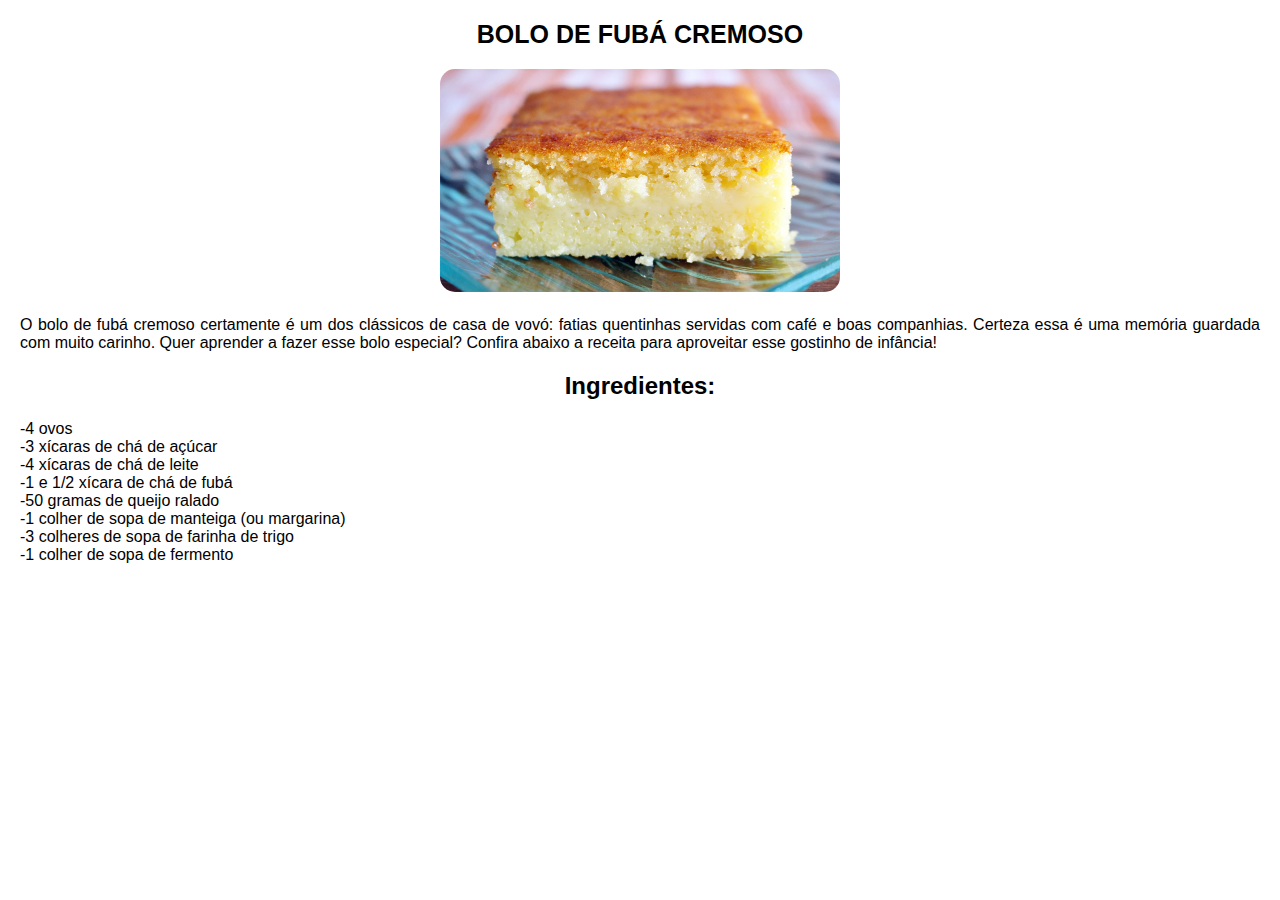
<file: receita/index.html>
<!DOCTYPE html>
<html lang="pt-br">
<head>
  <meta charset="utf-8">
  <meta name="viewport" content="width=device-width, initial-scale=1, shrink-to-fit=no">
  <link rel="stylesheet" href="style.css">
  
  <title>Bolo De Fubá</title>
</head>
<body> 
  <h1>BOLO DE FUBÁ CREMOSO</h1>

  <img src="images/bolodefuba.jpg">

<p>O bolo de fubá cremoso certamente é um dos clássicos de casa de vovó: fatias quentinhas servidas com café e boas companhias. Certeza essa é uma memória guardada com muito carinho. Quer aprender a fazer esse bolo especial? Confira abaixo a receita para aproveitar esse gostinho de infância!</p>

  <h2>Ingredientes:</h2>
  
  <p>-4 ovos<br>

  -3 xícaras de chá de açúcar<br>

  -4 xícaras de chá de leite<br>

  -1 e 1/2 xícara de chá de fubá<br>

  -50 gramas de queijo ralado<br>

  -1 colher de sopa de manteiga (ou margarina)<br>

  -3 colheres de sopa de farinha de trigo<br>

  -1 colher de sopa de fermento</p>

</body>
</html>
</file>
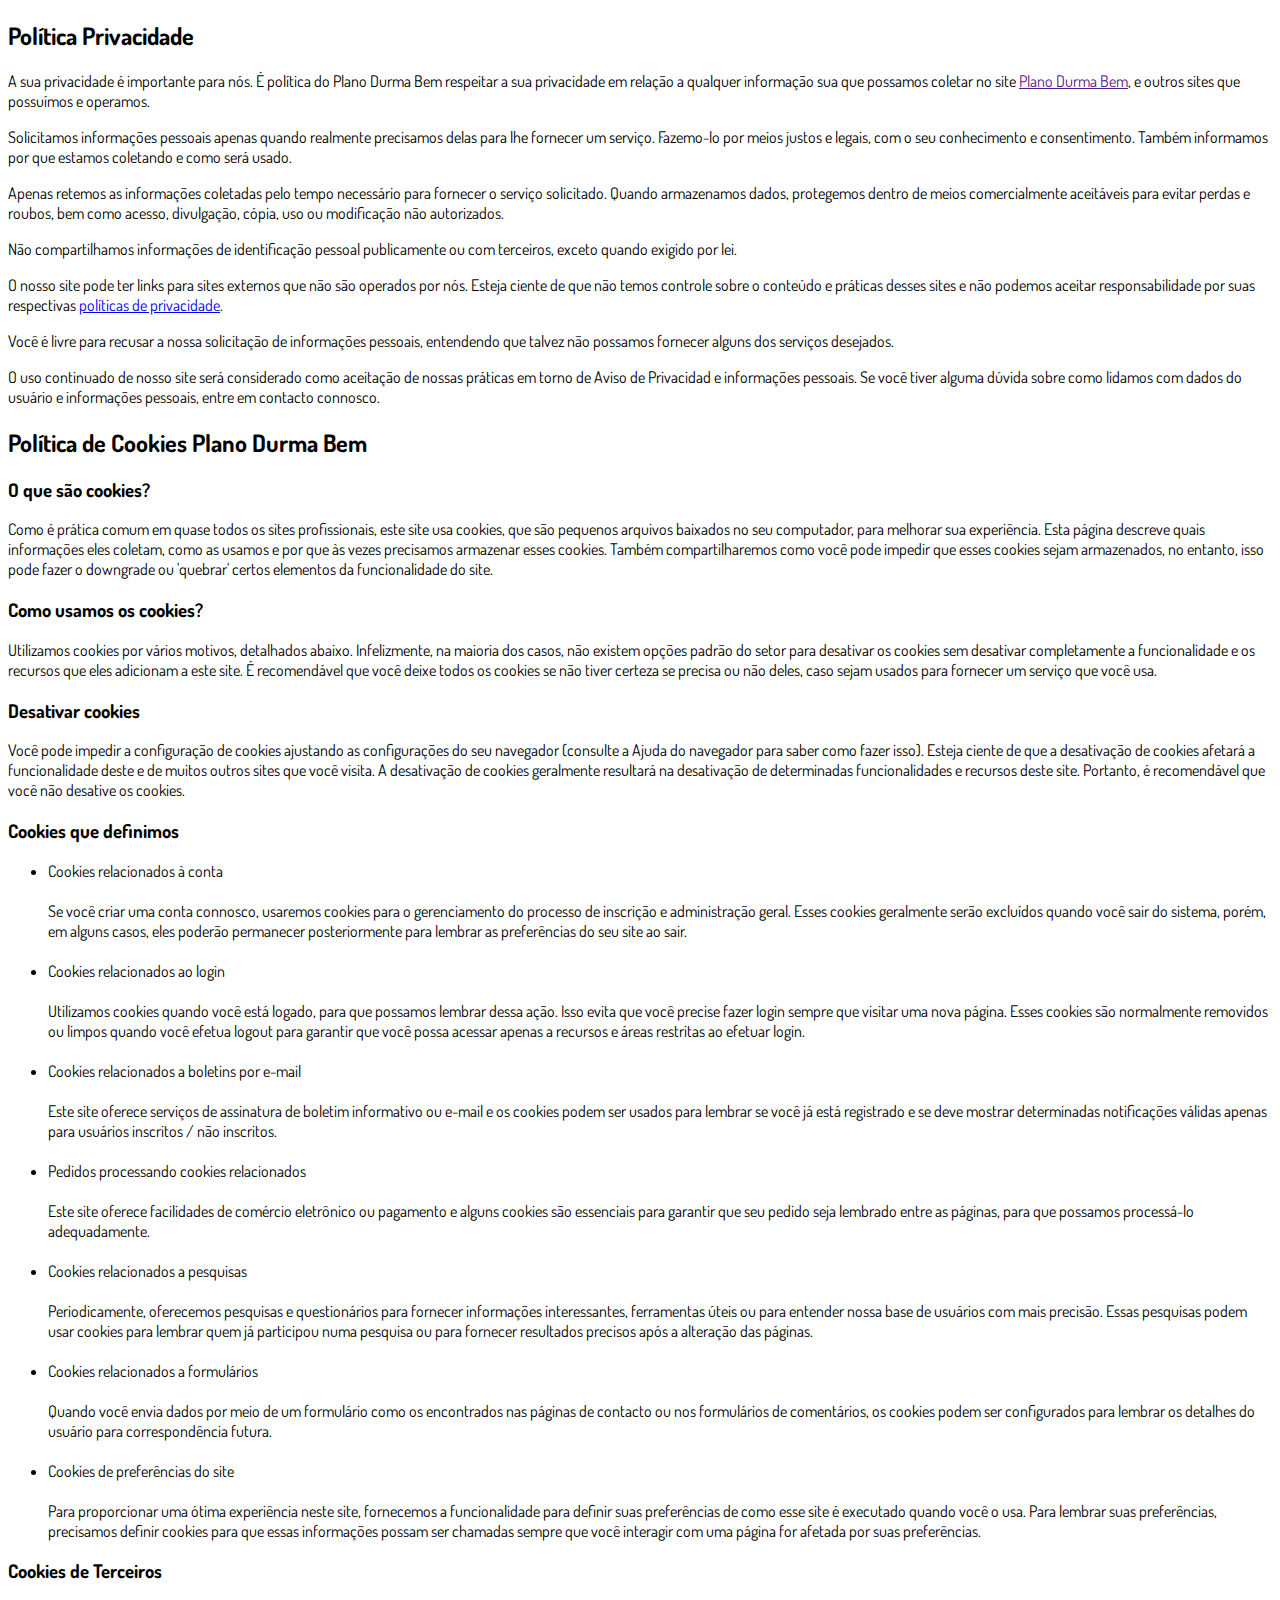
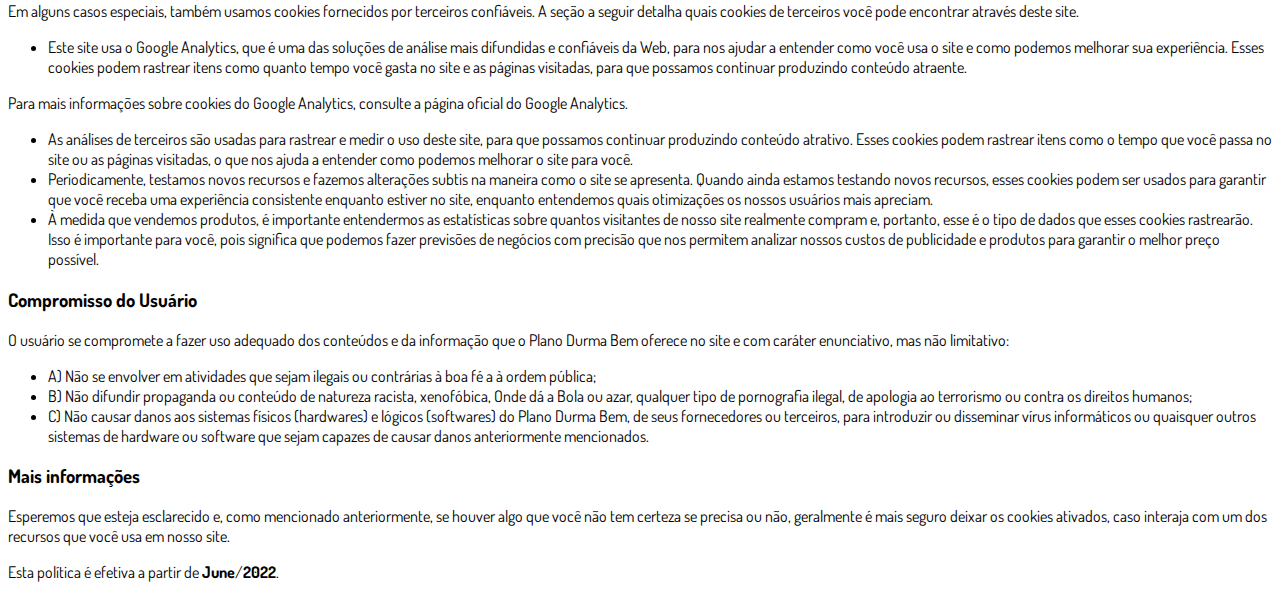
<file: privacidade.html>
<!DOCTYPE html>
<html lang="pt-br">
  <head>
    <meta charset="utf-8">
    <meta name="viewport" content="width=device-width, initial-scale=1, shrink-to-fit=no">

    <link rel="stylesheet" href="https://stackpath.bootstrapcdn.com/bootstrap/4.1.3/css/bootstrap.min.css" integrity="sha384-MCw98/SFnGE8fJT3GXwEOngsV7Zt27NXFoaoApmYm81iuXoPkFOJwJ8ERdknLPMO" crossorigin="anonymous">

    <link rel="preconnect" href="https://fonts.googleapis.com">
    <link rel="preconnect" href="https://fonts.gstatic.com" crossorigin>
    <link href="https://fonts.googleapis.com/css2?family=Dosis:wght@200;300;400;500;600;700;800&display=swap" rel="stylesheet">
    
    <!-- Ícone da Página -->
    <link rel="shortcut icon" type="image/jpg" href="./assets/img/favicon.png">

    <!-- Título da Página -->
    <title>Política de Privacidade | Protocolo Zero Barriga</title>
    
    <style type="text/css">
      body {
        font-family: 'Dosis', sans-serif;
      }
    </style>

  </head>
  <body>
    
    <div class="container py-5">
      <div class="row justify-content-center">
        <div class="col-lg-8">
          <h2>Política Privacidade</h2>                    <p>A sua privacidade é importante para nós. É política do Plano Durma Bem respeitar a sua privacidade em relação a qualquer informação sua que possamos coletar no site <a href=>Plano Durma Bem</a>, e outros sites que possuímos e operamos.</p>                    <p>Solicitamos informações pessoais apenas quando realmente precisamos delas para lhe fornecer um serviço. Fazemo-lo por meios justos e legais, com o seu conhecimento e consentimento. Também informamos por que estamos coletando e como será usado.                    </p>                    <p>Apenas retemos as informações coletadas pelo tempo necessário para fornecer o serviço solicitado. Quando armazenamos dados, protegemos dentro de meios comercialmente aceitáveis ​​para evitar perdas e roubos, bem como acesso, divulgação, cópia, uso ou                        modificação não autorizados.</p>                    <p>Não compartilhamos informações de identificação pessoal publicamente ou com terceiros, exceto quando exigido por lei.</p>                    <p>O nosso site pode ter links para sites externos que não são operados por nós. Esteja ciente de que não temos controle sobre o conteúdo e práticas desses sites e não podemos aceitar responsabilidade por suas respectivas <a href='https://politicaprivacidade.com' target='_BLANK'>políticas de privacidade</a>.                    </p>                    <p>Você é livre para recusar a nossa solicitação de informações pessoais, entendendo que talvez não possamos fornecer alguns dos serviços desejados.</p>                    <p>O uso continuado de nosso site será considerado como aceitação de nossas práticas em torno de <a href='https://avisodeprivacidad.info/' target='_BLANK' style='color:inherit !important; text-decoration: none !important;'>Aviso de Privacidad</a> e informações pessoais. Se você tiver alguma dúvida sobre como lidamos com dados do usuário e informações pessoais, entre em contacto connosco.</p>                    <h2>Política de Cookies Plano Durma Bem</h2>                    <h3>O que são cookies?</h3>                    <p>Como é prática comum em quase todos os sites profissionais, este site usa cookies, que são pequenos arquivos baixados no seu computador, para melhorar sua experiência. Esta página descreve quais informações eles coletam, como as usamos e por que às vezes                        precisamos armazenar esses cookies. Também compartilharemos como você pode impedir que esses cookies sejam armazenados, no entanto, isso pode fazer o downgrade ou 'quebrar' certos elementos da funcionalidade do site.</p>                    <h3>Como usamos os cookies?</h3>                    <p>Utilizamos cookies por vários motivos, detalhados abaixo. Infelizmente, na maioria dos casos, não existem opções padrão do setor para desativar os cookies sem desativar completamente a funcionalidade e os recursos que eles adicionam a este site. É recomendável                        que você deixe todos os cookies se não tiver certeza se precisa ou não deles, caso sejam usados ​​para fornecer um serviço que você usa.</p>                    <h3>Desativar cookies</h3>                    <p>Você pode impedir a configuração de cookies ajustando as configurações do seu navegador (consulte a Ajuda do navegador para saber como fazer isso). Esteja ciente de que a desativação de cookies afetará a funcionalidade deste e de muitos outros sites que                        você visita. A desativação de cookies geralmente resultará na desativação de determinadas funcionalidades e recursos deste site. Portanto, é recomendável que você não desative os cookies.</p>                    <h3>Cookies que definimos</h3>                    <ul>                        <li>                            Cookies relacionados à conta<br><br> Se você criar uma conta connosco, usaremos cookies para o gerenciamento do processo de inscrição e administração geral. Esses cookies geralmente serão excluídos quando você sair do sistema, porém, em alguns                            casos, eles poderão permanecer posteriormente para lembrar as preferências do seu site ao sair.<br><br>                        </li>                        <li>                            Cookies relacionados ao login<br><br> Utilizamos cookies quando você está logado, para que possamos lembrar dessa ação. Isso evita que você precise fazer login sempre que visitar uma nova página. Esses cookies são normalmente removidos ou limpos                            quando você efetua logout para garantir que você possa acessar apenas a recursos e áreas restritas ao efetuar login.<br><br>                        </li>                        <li>                            Cookies relacionados a boletins por e-mail<br><br> Este site oferece serviços de assinatura de boletim informativo ou e-mail e os cookies podem ser usados ​​para lembrar se você já está registrado e se deve mostrar determinadas notificações                            válidas apenas para usuários inscritos / não inscritos.<br><br>                        </li>                        <li>                            Pedidos processando cookies relacionados<br><br> Este site oferece facilidades de comércio eletrônico ou pagamento e alguns cookies são essenciais para garantir que seu pedido seja lembrado entre as páginas, para que possamos processá-lo adequadamente.<br><br>                        </li>                        <li>                            Cookies relacionados a pesquisas<br><br> Periodicamente, oferecemos pesquisas e questionários para fornecer informações interessantes, ferramentas úteis ou para entender nossa base de usuários com mais precisão. Essas pesquisas podem usar cookies                            para lembrar quem já participou numa pesquisa ou para fornecer resultados precisos após a alteração das páginas.<br><br>                        </li>                        <li>                            Cookies relacionados a formulários<br><br> Quando você envia dados por meio de um formulário como os encontrados nas páginas de contacto ou nos formulários de comentários, os cookies podem ser configurados para lembrar os detalhes do usuário                            para correspondência futura.<br><br>                        </li>                        <li>                            Cookies de preferências do site<br><br> Para proporcionar uma ótima experiência neste site, fornecemos a funcionalidade para definir suas preferências de como esse site é executado quando você o usa. Para lembrar suas preferências, precisamos                            definir cookies para que essas informações possam ser chamadas sempre que você interagir com uma página for afetada por suas preferências.<br>                        </li>                    </ul>                    <h3>Cookies de Terceiros</h3>                    <p>Em alguns casos especiais, também usamos cookies fornecidos por terceiros confiáveis. A seção a seguir detalha quais cookies de terceiros você pode encontrar através deste site.</p>                    <ul>                        <li>                            Este site usa o Google Analytics, que é uma das soluções de análise mais difundidas e confiáveis ​​da Web, para nos ajudar a entender como você usa o site e como podemos melhorar sua experiência. Esses cookies podem rastrear itens como quanto tempo                            você gasta no site e as páginas visitadas, para que possamos continuar produzindo conteúdo atraente.                        </li>                    </ul>                    <p>Para mais informações sobre cookies do Google Analytics, consulte a página oficial do Google Analytics.</p>                    <ul>                        <li>                            As análises de terceiros são usadas para rastrear e medir o uso deste site, para que possamos continuar produzindo conteúdo atrativo. Esses cookies podem rastrear itens como o tempo que você passa no site ou as páginas visitadas, o que nos ajuda a entender                            como podemos melhorar o site para você.</li>                        <li>                            Periodicamente, testamos novos recursos e fazemos alterações subtis na maneira como o site se apresenta. Quando ainda estamos testando novos recursos, esses cookies podem ser usados ​​para garantir que você receba uma experiência consistente enquanto                            estiver no site, enquanto entendemos quais otimizações os nossos usuários mais apreciam.</li>                        <li>                            À medida que vendemos produtos, é importante entendermos as estatísticas sobre quantos visitantes de nosso site realmente compram e, portanto, esse é o tipo de dados que esses cookies rastrearão. Isso é importante para você, pois significa que podemos                            fazer previsões de negócios com precisão que nos permitem analizar nossos custos de publicidade e produtos para garantir o melhor preço possível.</li>                                            </ul>                    <h3>Compromisso do Usuário</h3>                                <p>O usuário se compromete a fazer uso adequado dos conteúdos e da informação que o Plano Durma Bem oferece no site e com caráter enunciativo, mas não limitativo:</p>                                        <ul>                        <li>A) Não se envolver em atividades que sejam ilegais ou contrárias à boa fé a à ordem pública;</li>                        <li>B) Não difundir propaganda ou conteúdo de natureza racista, xenofóbica, <a style='color: inherit !important; text-decoration:none !important;' href='https://ondeapostar.pt/onde-da-a-bola/'>Onde dá a Bola</a> ou azar, qualquer tipo de pornografia ilegal, de apologia ao terrorismo ou contra os direitos humanos;</li>                        <li>C) Não causar danos aos sistemas físicos (hardwares) e lógicos (softwares) do Plano Durma Bem, de seus fornecedores ou terceiros, para introduzir ou disseminar vírus informáticos ou quaisquer outros sistemas de hardware ou software que sejam capazes de causar danos anteriormente mencionados.</li>                    </ul>                                        <h3>Mais informações</h3>                    <p>Esperemos que esteja esclarecido e, como mencionado anteriormente, se houver algo que você não tem certeza se precisa ou não, geralmente é mais seguro deixar os cookies ativados, caso interaja com um dos recursos que você usa em nosso site.</p>                    <p>Esta política é efetiva a partir de <strong>June</strong>/<strong>2022</strong>.</p>
        </div>
      </div>
    </div>

    <script src="https://code.jquery.com/jquery-3.3.1.slim.min.js" integrity="sha384-q8i/X+965DzO0rT7abK41JStQIAqVgRVzpbzo5smXKp4YfRvH+8abtTE1Pi6jizo" crossorigin="anonymous"></script>
    <script src="https://cdnjs.cloudflare.com/ajax/libs/popper.js/1.14.3/umd/popper.min.js" integrity="sha384-ZMP7rVo3mIykV+2+9J3UJ46jBk0WLaUAdn689aCwoqbBJiSnjAK/l8WvCWPIPm49" crossorigin="anonymous"></script>
    <script src="https://stackpath.bootstrapcdn.com/bootstrap/4.1.3/js/bootstrap.min.js" integrity="sha384-ChfqqxuZUCnJSK3+MXmPNIyE6ZbWh2IMqE241rYiqJxyMiZ6OW/JmZQ5stwEULTy" crossorigin="anonymous"></script>
  </body>
</html>
</file>
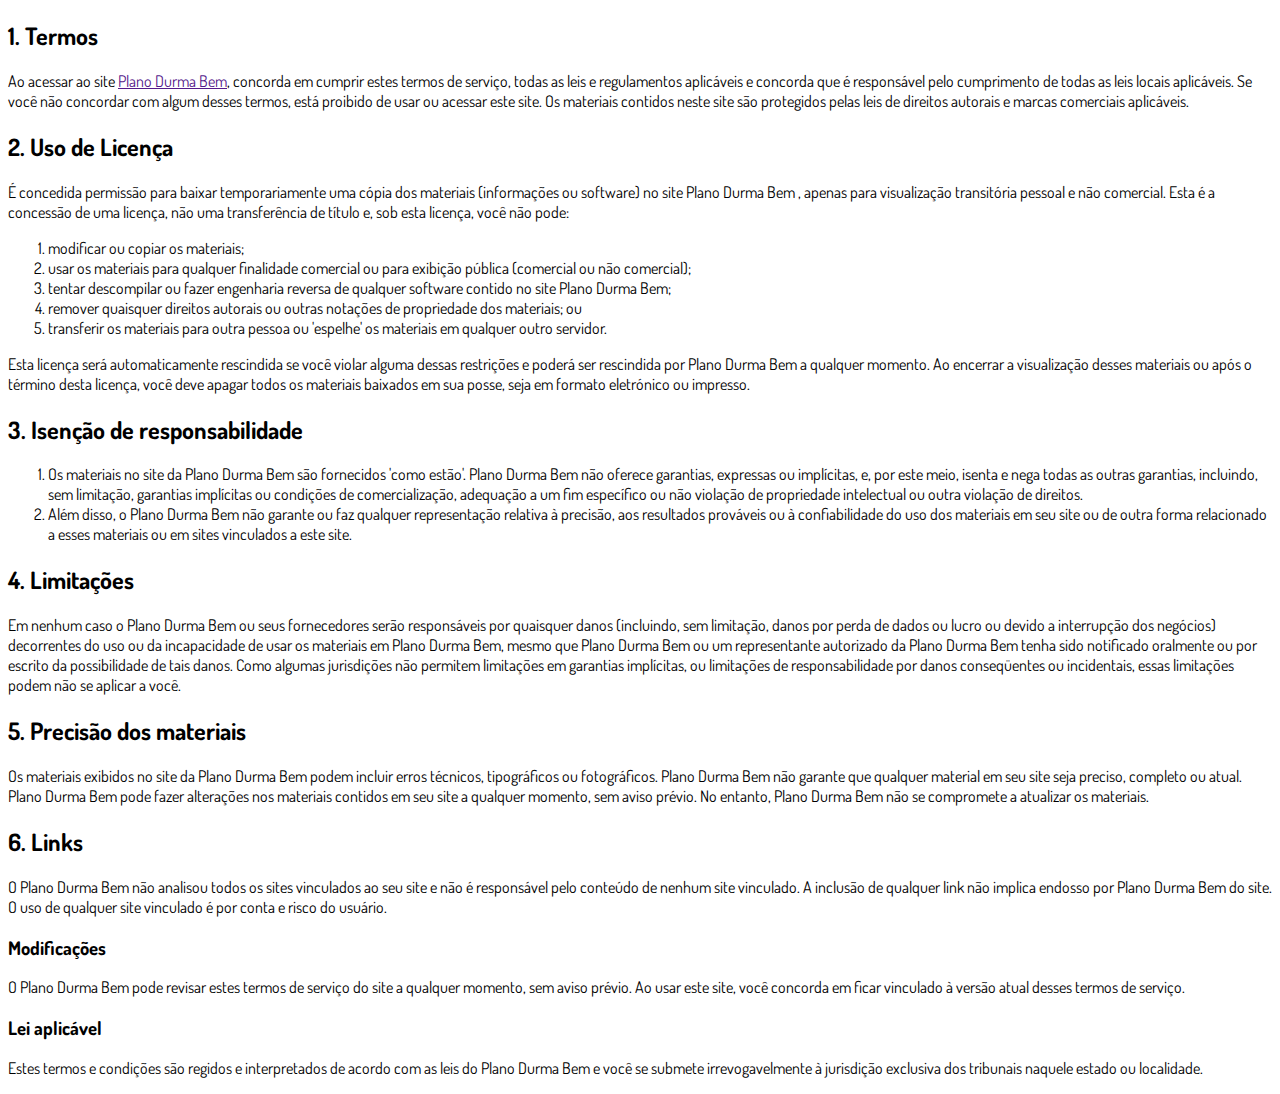
<file: termos.html>
<!DOCTYPE html>
<html lang="pt-br">
  <head>
    <meta charset="utf-8">
    <meta name="viewport" content="width=device-width, initial-scale=1, shrink-to-fit=no">

    <link rel="stylesheet" href="https://stackpath.bootstrapcdn.com/bootstrap/4.1.3/css/bootstrap.min.css" integrity="sha384-MCw98/SFnGE8fJT3GXwEOngsV7Zt27NXFoaoApmYm81iuXoPkFOJwJ8ERdknLPMO" crossorigin="anonymous">

    <link rel="preconnect" href="https://fonts.googleapis.com">
    <link rel="preconnect" href="https://fonts.gstatic.com" crossorigin>
    <link href="https://fonts.googleapis.com/css2?family=Dosis:wght@200;300;400;500;600;700;800&display=swap" rel="stylesheet">
    
    <!-- Ícone da Página -->
    <link rel="shortcut icon" type="image/jpg" href="./assets/img/favicon.png">

    <!-- Título da Página -->
    <title>Termos de Uso | Protocolo Zero Barriga</title>
    
    <style type="text/css">
      body {
        font-family: 'Dosis', sans-serif;
      }
    </style>

  </head>
  <body>
    
    <div class="container py-5">
      <div class="row justify-content-center">
        <div class="col-lg-8">
          <h2>1. Termos</h2>            <p>Ao acessar ao site <a href=''>Plano Durma Bem</a>, concorda em cumprir estes termos de serviço, todas as leis e regulamentos aplicáveis ​​e concorda que é responsável pelo cumprimento de todas as leis locais aplicáveis. Se você não concordar com algum                desses termos, está proibido de usar ou acessar este site. Os materiais contidos neste site são protegidos pelas leis de direitos autorais e marcas comerciais aplicáveis.</p>            <h2>2. Uso de Licença</h2>            <p>É concedida permissão para baixar temporariamente uma cópia dos materiais (informações ou software) no site Plano Durma Bem , apenas para visualização transitória pessoal e não comercial. Esta é a concessão de uma licença, não uma transferência de título e,                sob esta licença, você não pode: </p>            <ol>            <li>modificar ou copiar os materiais;  </li>            <li>usar os materiais para qualquer finalidade comercial ou para exibição pública (comercial ou não comercial);  </li>            <li>tentar descompilar ou fazer engenharia reversa de qualquer software contido no site Plano Durma Bem;  </li>            <li>remover quaisquer direitos autorais ou outras notações de propriedade dos materiais; ou  </li>            <li>transferir os materiais para outra pessoa ou 'espelhe' os materiais em qualquer outro servidor.</li>            </ol>            <p>Esta licença será automaticamente rescindida se você violar alguma dessas restrições e poderá ser rescindida por Plano Durma Bem a qualquer momento. Ao encerrar a visualização desses materiais ou após o término desta licença, você deve apagar todos os materiais                baixados em sua posse, seja em formato eletrónico ou impresso.</p>            <h2>3. Isenção de responsabilidade</h2>            <ol>            <li>Os materiais no site da Plano Durma Bem são fornecidos 'como estão'. Plano Durma Bem não oferece garantias, expressas ou implícitas, e, por este meio, isenta e nega todas as outras garantias, incluindo, sem limitação, garantias implícitas ou condições de comercialização,            adequação a um fim específico ou não violação de propriedade intelectual ou outra violação de direitos. </li>            <li>Além disso, o Plano Durma Bem não garante ou faz qualquer representação relativa à precisão, aos resultados prováveis ​​ou à confiabilidade do uso dos            materiais em seu site ou de outra forma relacionado a esses materiais ou em sites vinculados a este site.</li>            </ol>            <h2>4. Limitações</h2>            <p>Em nenhum caso o Plano Durma Bem ou seus fornecedores serão responsáveis ​​por quaisquer danos (incluindo, sem limitação, danos por perda de dados ou lucro ou devido a interrupção dos negócios) decorrentes do uso ou da incapacidade de usar os materiais em Plano Durma Bem,                mesmo que Plano Durma Bem ou um representante autorizado da Plano Durma Bem tenha sido notificado oralmente ou por escrito da possibilidade de tais danos. Como algumas jurisdições não permitem limitações em garantias implícitas, ou limitações de responsabilidade                por danos conseqüentes ou incidentais, essas limitações podem não se aplicar a você.</p>            <h2>5. Precisão dos materiais</h2>            <p>Os materiais exibidos no site da Plano Durma Bem podem incluir erros técnicos, tipográficos ou fotográficos. Plano Durma Bem não garante que qualquer material em seu site seja preciso, completo ou atual. Plano Durma Bem pode fazer alterações nos materiais contidos em seu                site a qualquer momento, sem aviso prévio. No entanto, Plano Durma Bem não se compromete a atualizar os materiais.</p>            <h2>6. Links</h2>            <p>O Plano Durma Bem não analisou todos os sites vinculados ao seu site e não é responsável pelo conteúdo de nenhum site vinculado. A inclusão de qualquer link não implica endosso por Plano Durma Bem do site. O uso de qualquer site vinculado é por conta e risco do usuário.</p>            </p>            <h3>Modificações</h3>            <p>O Plano Durma Bem pode revisar estes termos de serviço do site a qualquer momento, sem aviso prévio. Ao usar este site, você concorda em ficar vinculado à versão atual desses termos de serviço.</p>            <h3>Lei aplicável</h3>            <p>Estes termos e condições são regidos e interpretados de acordo com as leis do Plano Durma Bem e você se submete irrevogavelmente à jurisdição exclusiva dos tribunais naquele estado ou localidade.</p>
        </div>
      </div>
    </div>

    <script src="https://code.jquery.com/jquery-3.3.1.slim.min.js" integrity="sha384-q8i/X+965DzO0rT7abK41JStQIAqVgRVzpbzo5smXKp4YfRvH+8abtTE1Pi6jizo" crossorigin="anonymous"></script>
    <script src="https://cdnjs.cloudflare.com/ajax/libs/popper.js/1.14.3/umd/popper.min.js" integrity="sha384-ZMP7rVo3mIykV+2+9J3UJ46jBk0WLaUAdn689aCwoqbBJiSnjAK/l8WvCWPIPm49" crossorigin="anonymous"></script>
    <script src="https://stackpath.bootstrapcdn.com/bootstrap/4.1.3/js/bootstrap.min.js" integrity="sha384-ChfqqxuZUCnJSK3+MXmPNIyE6ZbWh2IMqE241rYiqJxyMiZ6OW/JmZQ5stwEULTy" crossorigin="anonymous"></script>
  </body>
</html>
</file>
<file: receita/style.css>
* {
    margin: 0;
    padding: 0;
    box-sizing: border-box;
    font-family: 'lato', sans-serif;

}

body{
  text-align: center;
  width: 100%;

}
h1{
  margin: 20px;
  font-size: 25px;
}

img{
 text-align: center;
 border-radius: 15px; 
 width: 100%;
 max-width: 400px;
}

p{
 text-align: justify; 
 padding: 20px;
}
</file>
